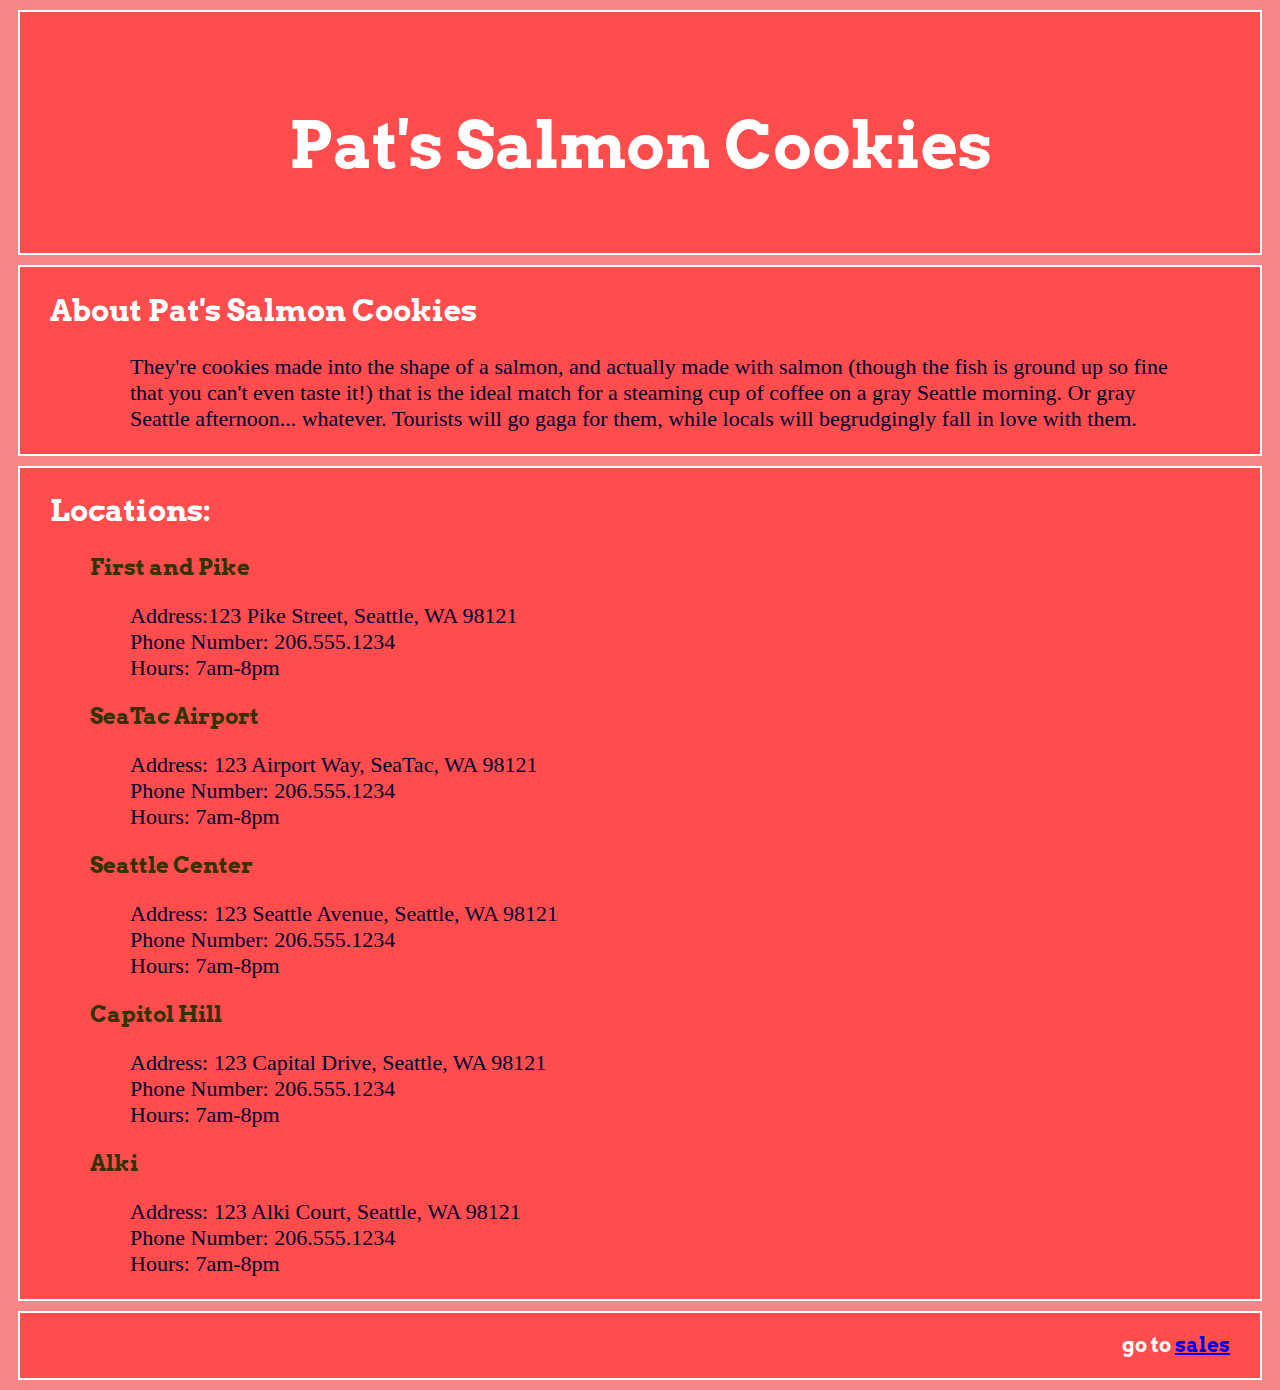
<file: index.html>
<!DOCTYPE html>
<html>
<head>
  <title>Pat's Salmon Cookies</title>
  <link rel="stylesheet" type="text/css" href="style.css">
  <link rel="stylesheet" type="text/css"
      href="https://fonts.googleapis.com/css?family=Arvo">
</head>

<body>
  <div class="head">
    <h1>Pat's Salmon Cookies</h1>
  </div>
  <div class="descrip">
    <h2>About Pat's Salmon Cookies</h2>
    <p>They're cookies made into the shape of a salmon, and actually made with salmon (though the fish is ground up so fine that you can't even taste it!) that is the ideal match for a steaming cup of coffee on a gray Seattle morning. Or gray Seattle afternoon... whatever. Tourists will go gaga for them, while locals will begrudgingly fall in love with them.</p>
  </div>
  <div class="info">
    <h2>Locations:</h2>
    <h3>First and Pike</h3>
    <p>Address:123 Pike Street, Seattle, WA 98121<br>Phone Number: 206.555.1234<br>Hours: 7am-8pm</p>
    <h3>SeaTac Airport</h3>
    <p>Address: 123 Airport Way, SeaTac, WA 98121<br>Phone Number: 206.555.1234<br>Hours: 7am-8pm</p>
    <h3>Seattle Center</h3>
    <p>Address: 123 Seattle Avenue, Seattle, WA 98121<br>Phone Number: 206.555.1234<br>Hours: 7am-8pm</p>
    <h3>Capitol Hill</h3>
    <p>Address: 123 Capital Drive, Seattle, WA 98121<br>Phone Number: 206.555.1234<br>Hours: 7am-8pm</p>
    <h3>Alki</h3>
    <p>Address: 123 Alki Court, Seattle, WA 98121<br>Phone Number: 206.555.1234<br>Hours: 7am-8pm</p>
  </div>
  <div class="sales">
    <h3 id="sales-link">go to <a href="sales.html"> sales</a></h3>
  </div>
</body>
</html>
</file>
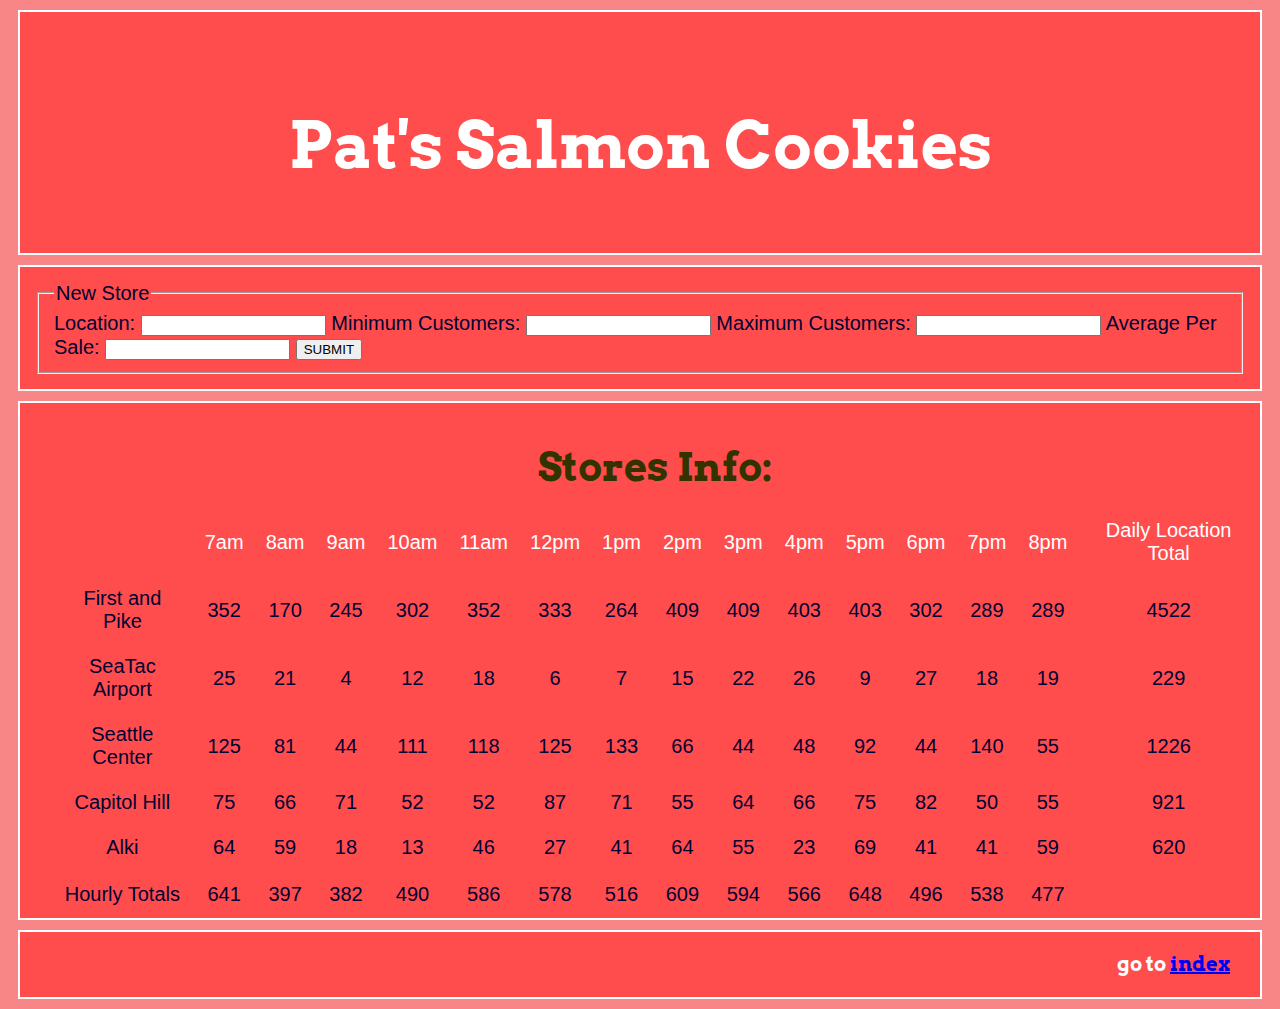
<file: sales.html>
<!DOCTYPE html>
<html>
<head>
  <title>Pat's Salmon Cookies</title>
</head>

<body>
  <div class="head">
    <h1>Pat's Salmon Cookies</h1>
    <link rel="stylesheet" type="text/css" href="style.css">
    <link rel="stylesheet" type="text/css"
      href="https://fonts.googleapis.com/css?family=Arvo">
  </div>
  <div class="input">
    <form id="form">
      <fieldset>
        <legend>New Store</legend>
        <label for="location">Location:</label>
        <input name="location" id="location-input" type="text"/>
        <label for="minCustomer">Minimum Customers:</label>
        <input name="minCustomer" id="minCustomer-input" type="number"/>
        <label for="maxCustomer">Maximum Customers:</label>
        <input name="maxCustomer" id="maxCustomer-input" type="number"/>
        <label for="avgPerSale">Average Per Sale:</label>
        <input name="avgPerSale" id="avgPerSale-input" type="number" step="0.01"/>
        <button id="submit-button" type="submit">SUBMIT</button>
      </fieldset>
    </form>
  </div>
  <div class="table">
    <table id="location-table">
      <h3 id="stores-info">Stores Info:</h3>
      <tr id="times">
      </tr>
      <tfoot id="foot-totals">
        <tr id="foot">
        </tr>
      </tfoot>
    </table>
  </div>
  <div class="index">
    <!-- <h2>Sales</h2> -->
    <h3 id="index-link">go to <a href="index.html"> index</a></h3>
  </div>
  <script src="app.js" type="text/javascript"></script>
</body>
</html>
</file>
<file: style.css>
body {
  background-color:   #f98686;
  color: #000033;
}
p {
  font-size: 22px;
  color: #000033;
  margin-left: 80px;
  margin-right: 80px;
}
h2 {
  color: white;
  font-size: 30px;
  font-family: 'Arvo';
}
h3 {
  color: #333300;
  font-size: 22px;
  font-family: 'Arvo';
  margin-left: 40px;
}
#stores-info {
  margin-left: 0px;
  text-align: center;
  font-size: 40px;
  padding-bottom: 0px;
  margin-bottom: 15px;
}
.head {
  color: white;
  font-family: 'Arvo';
  border: 2px solid white;
  text-align: center;
  font-size: 32px;
  margin: 10px;
  padding-bottom: 25px;
  padding-left: 30px;
  padding-right: 30px;
  padding-top: 50px;
  background-color: #ff4d4d;
  background-image: url(https://raw.githubusercontent.com/codefellows/seattle-201d18/master/class-06-dom-objects-domain_modeling/assets/salmon.png);
  background-repeat: no-repeat;
  background-position: center;
}
.descrip {
  margin: 10px;
  border: 2px solid white;
  font-family: Palatino;
  padding-left: 30px;
  background-color: #ff4d4d;
}
.info {
  margin: 10px;
  border: 2px solid white;
  font-family: Palatino;
  padding-left: 30px;
  background-color: #ff4d4d;
}
.input {
  font-family: Helvetica;
  font-size: 20px;
  border: 2px solid white;
  padding: 15px;
  margin: 10px;
  background-color: #ff4d4d;
}
.total {
  color: #333300;
}
.table {
  font-family: Helvetica;
  font-size: 20px;
  border: 2px solid white;
  padding-left: 30px;
  margin: 10px;
  background-color: #ff4d4d;
}
.sales {
  margin: 10px;
  border: 2px solid white;
  font-family: Palatino;
  padding-left: 30px;
  background-color: #ff4d4d;
}
#sales-link {
  font-size: 20px;
  text-align: right;
  padding-right: 30px;
  color: white;
}
.index {
  margin: 10px;
  border: 2px solid white;
  font-family: Palatino;
  padding-left: 30px;
  background-color: #ff4d4d;
}
#index-link {
  font-size: 20px;
  text-align: right;
  padding-right: 30px;
  color: white;
}
#times {
  color: white;
}
td {
  margin: 5px;
  padding: 10px;
  text-align: center;
}
</file>
